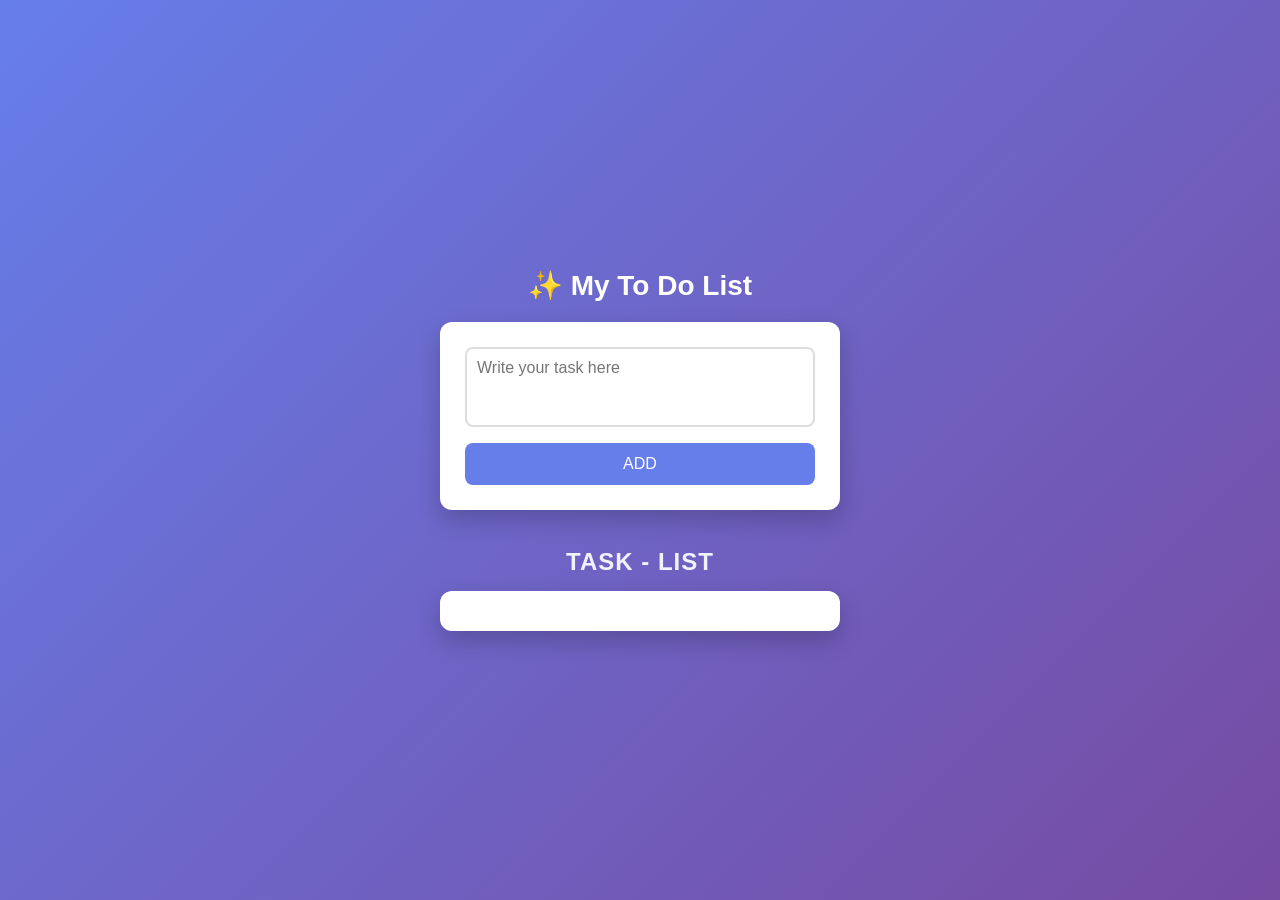
<file: index.html>
<!DOCTYPE html>
<html lang="en">
<head>
    <meta charset="UTF-8">
    <meta name="viewport" content="width=device-width, initial-scale=1.0">
    <title>To Do List</title>
    <link rel="stylesheet" href="style.css">
</head>

<body>
    <div>
        <textarea class="task" placeholder="Write your task here"></textarea>
        <button class="add">ADD</button>
    </div><br>
    <label class="task-heading">Task - List</label>
    <div class="task-list">
        <ul class="list">
        </ul>
    </div>
    <script src="app.js"></script>
</body>
</html>
</file>
<file: style.css>
/* ===== RESET ===== */
*{
    margin:0;
    padding:0;
    box-sizing:border-box;
    font-family: Arial, Helvetica, sans-serif;
}

/* ===== BODY ===== */
body{
    background: linear-gradient(135deg,#667eea,#764ba2);
    min-height:100vh;
    display:flex;
    justify-content:center;
    align-items:center;
}

/* ===== MAIN CONTAINER ===== */
body > div:first-child,
.task-list{
    width:100%;
}

body{
    flex-direction:column;
}

/* ===== INPUT SECTION ===== */
body > div:first-child{
    background:white;
    padding:25px;
    border-radius:12px;
    width:400px;
    box-shadow:0 10px 25px rgba(0,0,0,0.2);
    margin-bottom:20px;
}

/* TEXTAREA */
.task{
    width:100%;
    height:80px;
    padding:10px;
    font-size:16px;
    border-radius:8px;
    border:2px solid #ddd;
    resize:none;
    outline:none;
    transition:0.3s;
}

.task:focus{
    border-color:#667eea;
}

/* ADD BUTTON */
.add{
    width:100%;
    margin-top:12px;
    padding:12px;
    border:none;
    background:#667eea;
    color:white;
    font-size:16px;
    border-radius:8px;
    cursor:pointer;
    transition:0.3s;
}

.add:hover{
    background:#5a67d8;
    transform:scale(1.03);
}

/* ===== TASK LIST ===== */
.task-list{
    background:white;
    width:400px;
    padding:20px;
    border-radius:12px;
    box-shadow:0 10px 25px rgba(0,0,0,0.2);
}

/* LIST */
.list{
    list-style:none;
}

/* TASK ITEM */
.list li{
    display:flex;
    justify-content:space-between;
    align-items:center;
    background:#f4f6ff;
    padding:12px;
    margin-bottom:10px;
    border-radius:8px;
    font-size:16px;
    transition:0.3s;
}

.list li:hover{
    background:#e3e7ff;
}

/* DELETE BUTTON */
.list button{
    background:#ff4d4d;
    color:white;
    border:none;
    padding:6px 10px;
    border-radius:6px;
    cursor:pointer;
    transition:0.3s;
}

.list button:hover{
    background:#e60000;
    transform:scale(1.05);
}

/* ===== HEADING TEXT ===== */
body::before{
    content:"✨ My To Do List";
    color:white;
    font-size:28px;
    font-weight:bold;
    margin-bottom:20px;
}

/* ===== TASK LIST HEADING ===== */

.task-heading{
    display:block;          /* important for label */
    text-align:center;
    font-size:24px;
    font-weight:600;
    margin-bottom:15px;
    color:#f0f3ff;
    letter-spacing:1px;
    text-transform:uppercase;
    position:relative;
}
</file>
